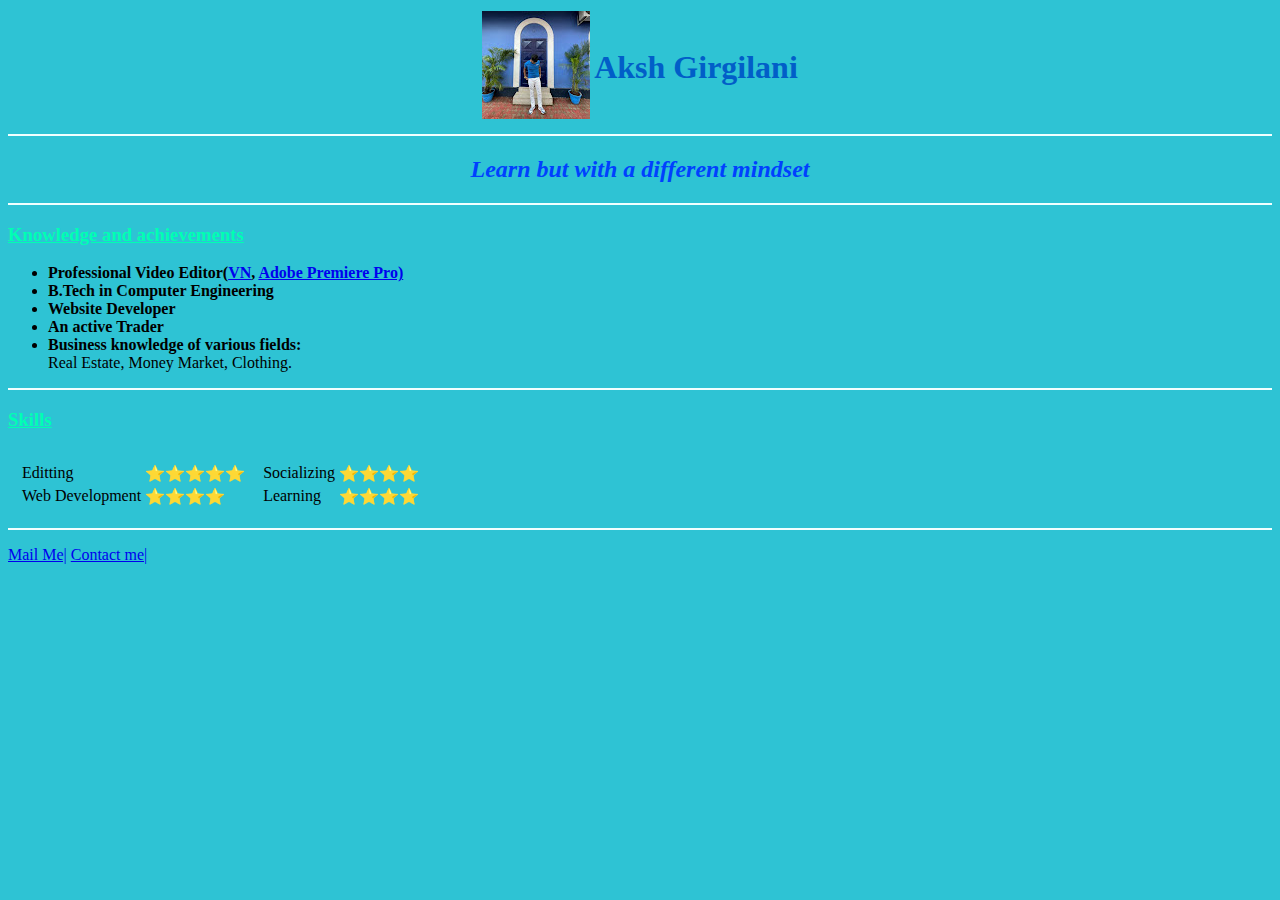
<file: index.html>
<!DOCTYPE html>
<html lang="en">
<head>
    <meta charset="UTF-8">
    <title>Drago🔱</title>
    <link rel="stylesheet" href="css/styles.css">
</head>
<body>
    <table class="center">
        <tr>
            <td>
                <img src="Images/dp.jpg" alt="Aksh's image">
            </td>
            <td>
                <h1>Aksh Girgilani</h1>
            </td>
        </tr>
    </table>
    <hr>
    <h2 style="text-align:center;"><em>Learn but with a <strong>different mindset</strong></em></h2>
    <hr>
    <h3><u>Knowledge and achievements</u></h3>
    <ul>
        <li><b>Professional Video Editor(<a href="https://www.instagram.com/drago.af/" target="_blank">VN</a>, <a href="https://www.youtube.com/@DragoVlogs/featured" target="_blank">Adobe Premiere Pro)</a></b></li>
        <li><b>B.Tech in Computer Engineering</b></li>
        <li><b>Website Developer</b></li>
        <li><b>An active Trader</b></li>
        <li><b>Business knowledge of various fields:</b><br>Real Estate, Money Market, Clothing.</li>
    </ul>
    <hr>
    <h3><u>Skills</u></h3>
    <table cellspacing="10px;">
        <tr>
            <td>
                <table>
                
                    <tr>
                        <td>Editting</td>
                        <td>⭐⭐⭐⭐⭐</td>
                    </tr>
                
                
                    <tr>
                        <td>Web Development</td>
                        <td>⭐⭐⭐⭐</td>
                    </tr>
                </table>
            </td>    
        
            <td>
                <table>
                    <tr>
                        <td>Socializing</td>
                        <td>⭐⭐⭐⭐</td>
                    </tr>
                
                
                    <tr>
                        <td>Learning</td>
                        <td>⭐⭐⭐⭐</td>
                    </tr>
                
                </table>
            </td>
        </tr>
    </table>
    <hr>
    <p><a href="mailto:aksh.girgilani@gmail.com" target="_blank">Mail Me|</a>
    <a href="Contact.html" target="_blank">Contact me|</a></p>

</body>
</html>
</file>
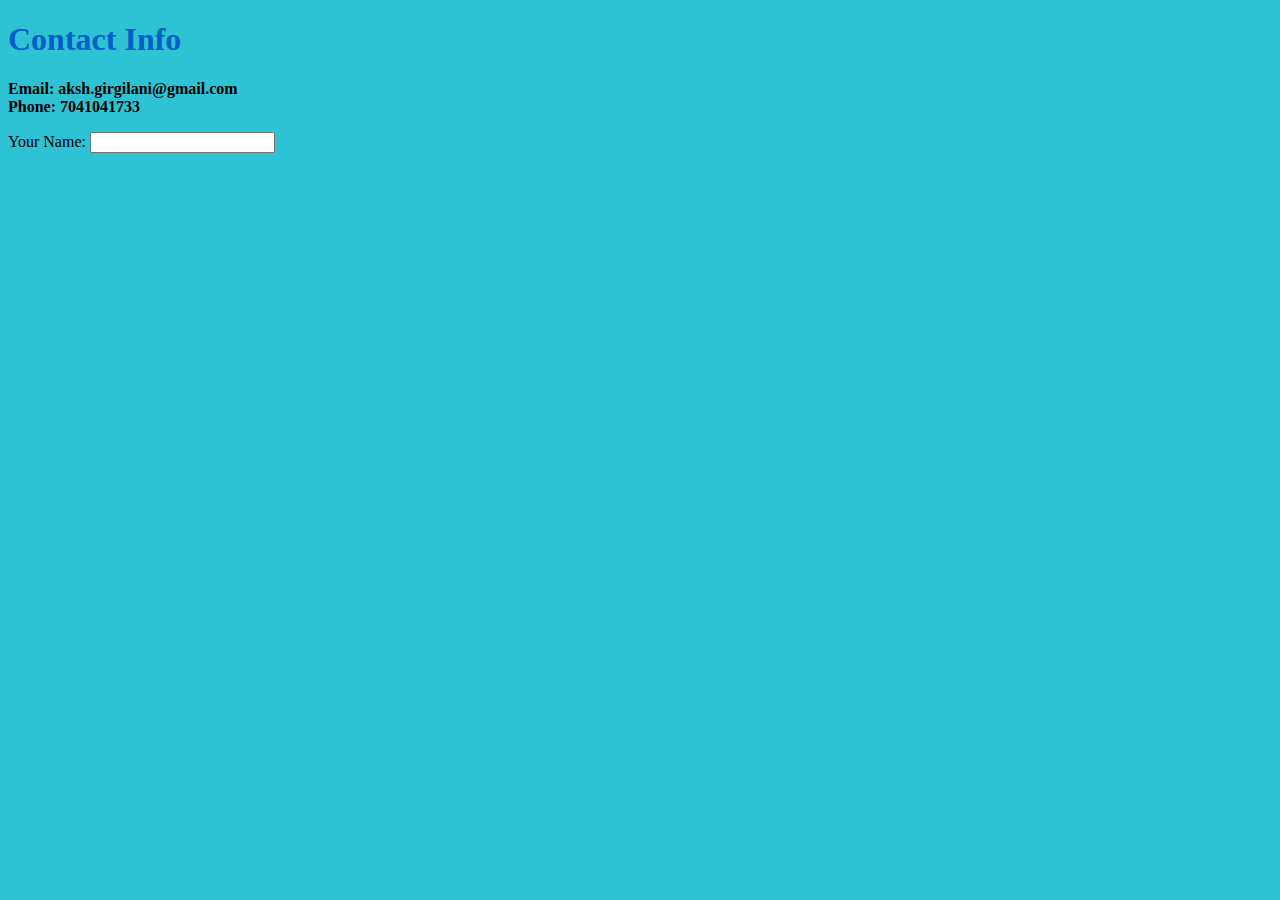
<file: Contact.html>
<!DOCTYPE html>
<html lang="en">
<head>
    <meta charset="UTF-8">
    <title>Contact Me</title>
    <link rel="stylesheet" href="css/styles.css">
</head>
<body>
    <h1>Contact Info</h1>
    <p><b>
        Email: aksh.girgilani@gmail.com <br>
        Phone: 7041041733
        
    </b></p>
    <form action="index.html">
        <label>Your Name:</label>
        <input type="text">
    </form>
    
</body>
</html>
</file>
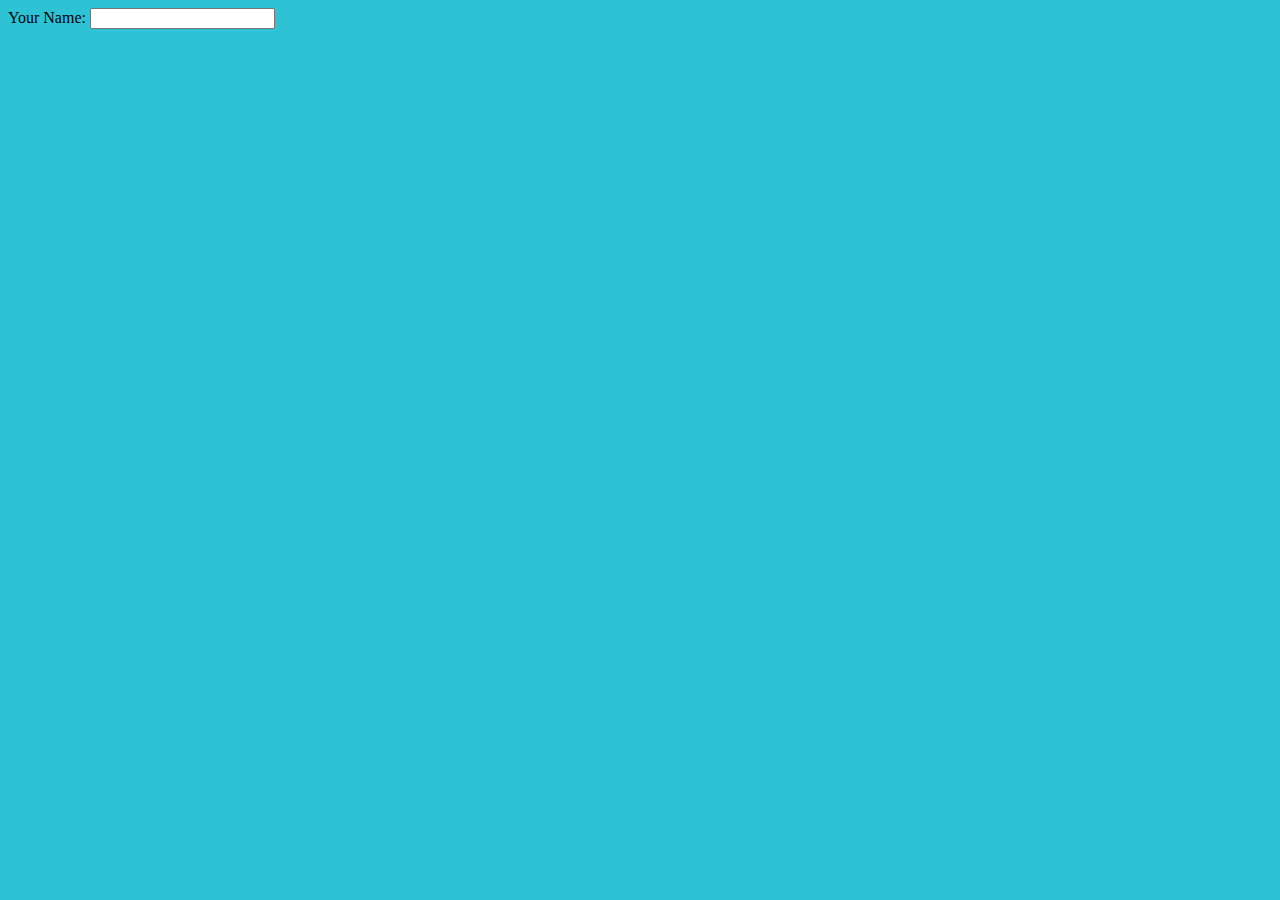
<file: form.html>
<!DOCTYPE html>
<html lang="en">
<head>
    <meta charset="UTF-8">
    <title>form</title>
    <link rel="stylesheet" href="css/styles.css">
</head>
<body>
    <form action="index.html">
        <label>Your Name:</label>
        <input type="text">
    </form>
    
</body>
</html>
</file>
<file: css/styles.css>
body {
    background-color:rgb(46, 195, 212);
    
}
hr {
    background-color: azure;
    border-style: none;
    height: 2px;
    
}
h1{
    color: rgb(1, 94, 200);
}
h2{
    color: rgb(0, 64, 255);
}
h3{
    color: rgb(0, 255, 179);
}
.center{
    margin-left: auto;
    margin-right: auto;
}
</file>
